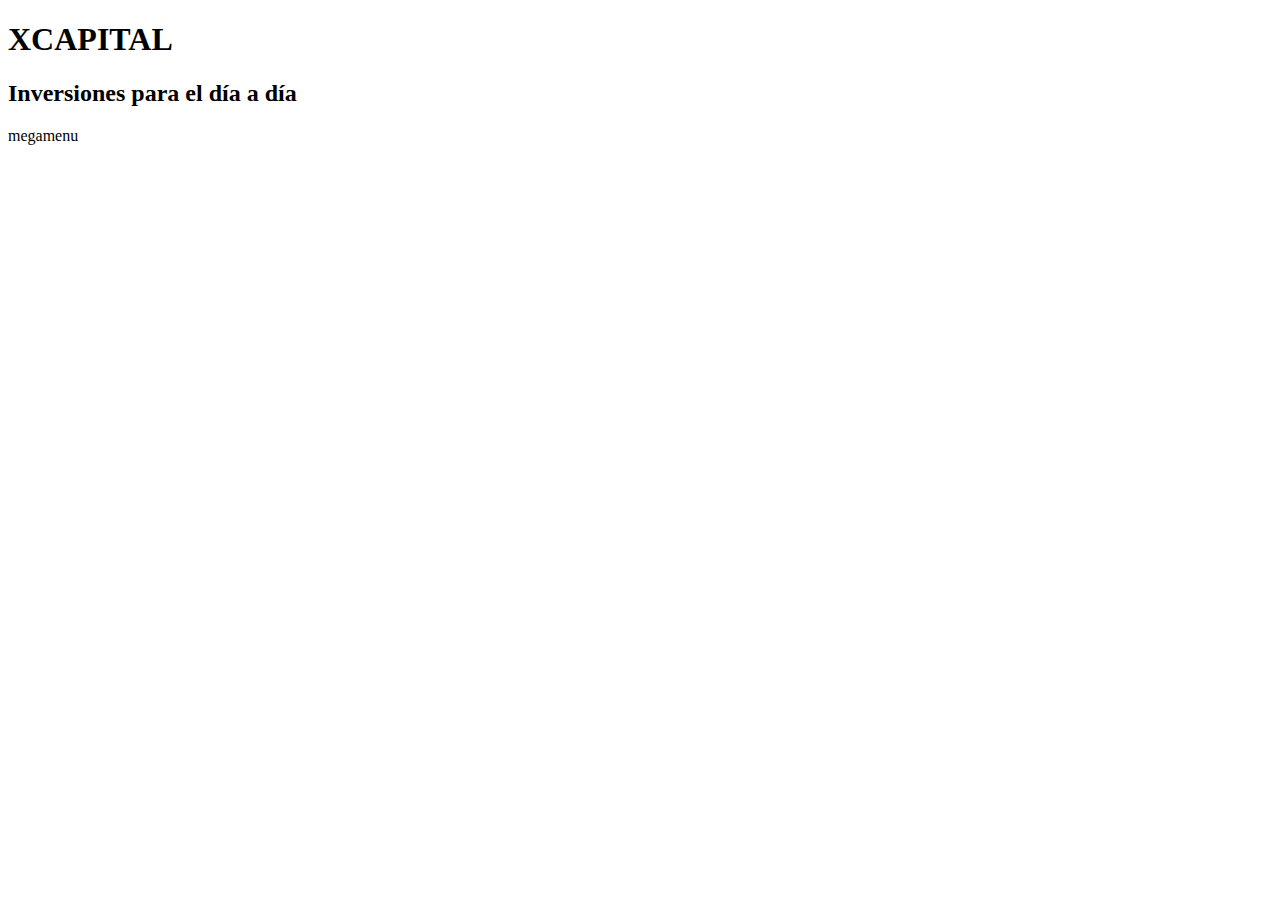
<file: index.html>
<!DOCTYPE html>
<html lang="en">
<head>
    <meta charset="UTF-8">
    <title>XCAPITAL-Inicio</title>
</head>
<body>
  <header>
  	<h1>XCAPITAL</h1>
    <h2>Inversiones para el día a día</h2>
    <nav>megamenu</nav>	
  </header> 
</body>
</html>
</file>
